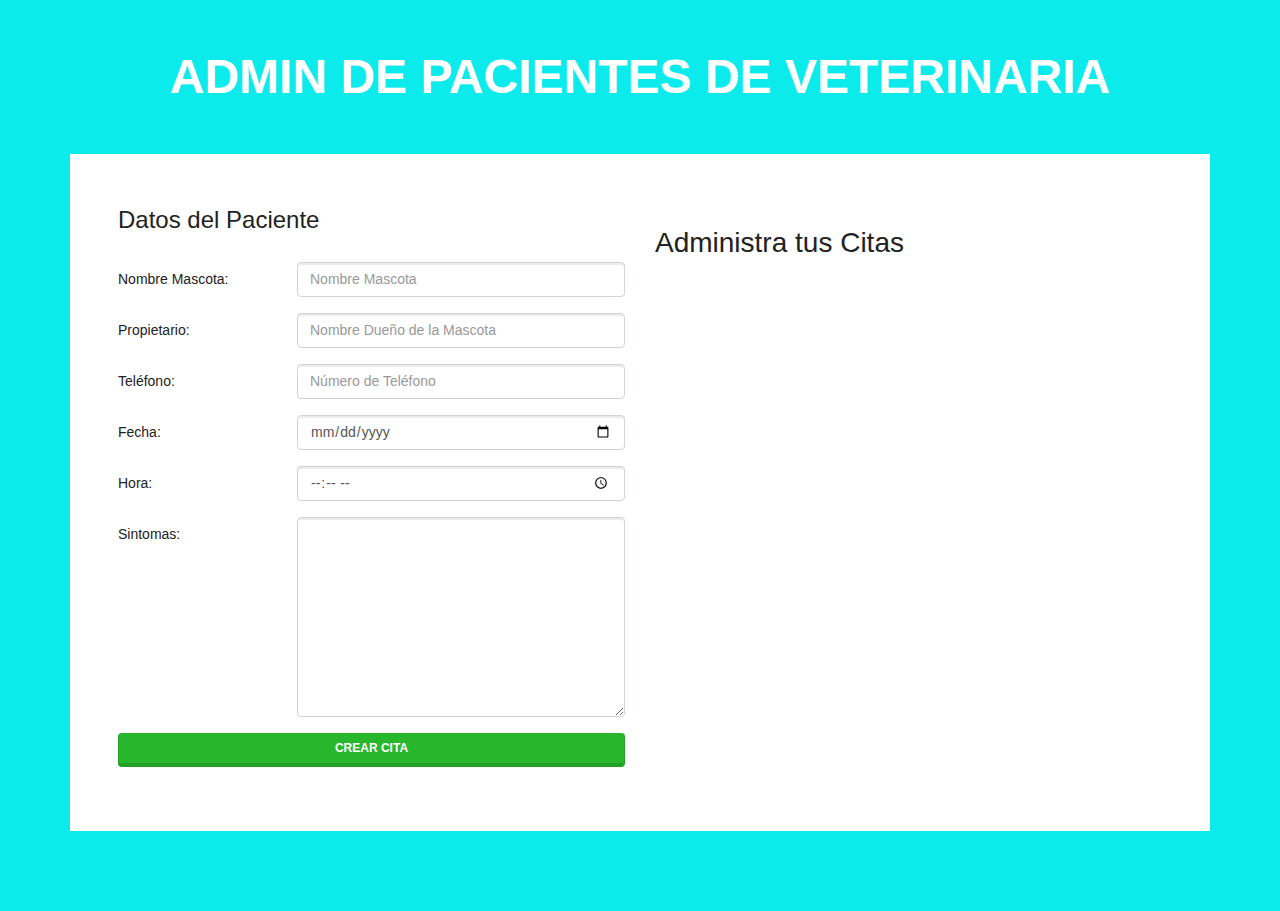
<file: index.html>
<!DOCTYPE html>
<html lang="en">
<head>
    <meta charset="UTF-8">
    <meta name="viewport" content="width=device-width, initial-scale=1.0">
    <meta http-equiv="X-UA-Compatible" content="ie=edge">
    <title>Administrador de Pacientes</title>
    <link rel="manifest" href="manifest.json">
    <link rel="stylesheet" href="css/bootstrap.css">
    <link rel="stylesheet" href="css/styles.css">
    <link rel="apple-touch-icon" href="img/icons/icon-192x192.png">
    <meta name="apple-mobile-web-app-capable" content="yes">
    <meta name="apple-mobile-web-app-status-bar-style" content="black-translucent">
    <meta name="theme-color" content="black">
</head>
<body>
    <h2 class="text-center my-5 titulo">Admin de Pacientes de Veterinaria</h2>
    <div class="container mt-5 p-5 rounded-3">
        <div id="contenido" class="row">
            <div class="col-md-6 agregar-cita">
                <form id="nueva-cita">
                    <legend class="mb-4">Datos del Paciente</legend>
                    <div class="form-group row mb-3">
                        <label class="col-sm-4 col-lg-4 col-form-label">Nombre Mascota:</label>
                        <div class="col-sm-8 col-lg-8">
                            <input type="text" id="mascota" name="mascota" class="form-control" placeholder="Nombre Mascota">
                        </div>
                    </div>
                    <div class="form-group row mb-3">
                        <label class="col-sm-4 col-lg-4 col-form-label">Propietario:</label>
                        <div class="col-sm-8 col-lg-8">
                            <input type="text" id="propietario" name="propietario" class="form-control"  placeholder="Nombre Dueño de la Mascota">
                        </div>
                    </div>
                    <div class="form-group row mb-3">
                        <label class="col-sm-4 col-lg-4 col-form-label">Teléfono:</label>
                        <div class="col-sm-8 col-lg-8">
                            <input type="tel" id="telefono" name="telefono" class="form-control"  placeholder="Número de Teléfono">
                        </div>
                    </div>
                    <div class="form-group row mb-3">
                        <label class="col-sm-4 col-lg-4 col-form-label">Fecha:</label>
                        <div class="col-sm-8 col-lg-8">
                            <input type="date" id="fecha" name="fecha" class="form-control">
                        </div>
                    </div>

                    <div class="form-group row mb-3">
                        <label class="col-sm-4 col-lg-4 col-form-label">Hora:</label>
                        <div class="col-sm-8 col-lg-8">
                            <input type="time" id="hora" name="hora" class="form-control">
                        </div>
                    </div>

                    <div class="form-group row mb-3">
                        <label class="col-sm-4 col-lg-4 col-form-label">Sintomas:</label>
                        <div class="col-sm-8 col-lg-8">
                            <textarea id="sintomas" name="sintomas" class="form-control"></textarea>
                        </div>
                    </div>
                    <div class="form-group">
                            <button type="submit" class="btn btn-success w-100 d-block">Crear Cita</button>
                    </div>
                </form>
            </div>
            <div class="col-md-6">
                <h2 id="administra" class="mt-4 mb-4">Administra tus Citas</h2>
                <ul id="citas" class="list-group lista-citas"></ul>
            </div>
        </div> <!--.row-->
    </div><!--.container-->

    
    <script src="js/app.js"></script>

</body>
</html>
</file>
<file: css/styles.css>
html {
  min-height: 100%;
}
body {
  margin: 0;
  padding: 0;
  font-family: sans-serif;
  min-height: 100%;
  padding-bottom: 5rem;
  /*Background Gradient*/
  background: #0cebeb;  /* fallback for old browsers */



}
.titulo {
  font-weight: bold;
  font-size: 3rem;
  text-transform: uppercase;
  color: white;
}
.container {
    background-color: white;
}
header {
  margin-top: 3rem;
}
header h1 {
  color: white;
}
.lista-citas .cita {
  border-bottom: 1px solid #e1e1e1;
  padding: 2rem;
  padding-bottom: 3rem;
  
}
.lista-citas .cita:last-of-type {
  border-bottom: 0;
}

.lista-citas .cita p {
  margin:0;
}
.lista-citas .cita button {
  margin-top: 1rem!important;
}
.lista-citas .cita span {
  font-weight: bold;
}
textarea {
    height: 200px!important;
}

svg {
  width: 21px;
}
</file>
